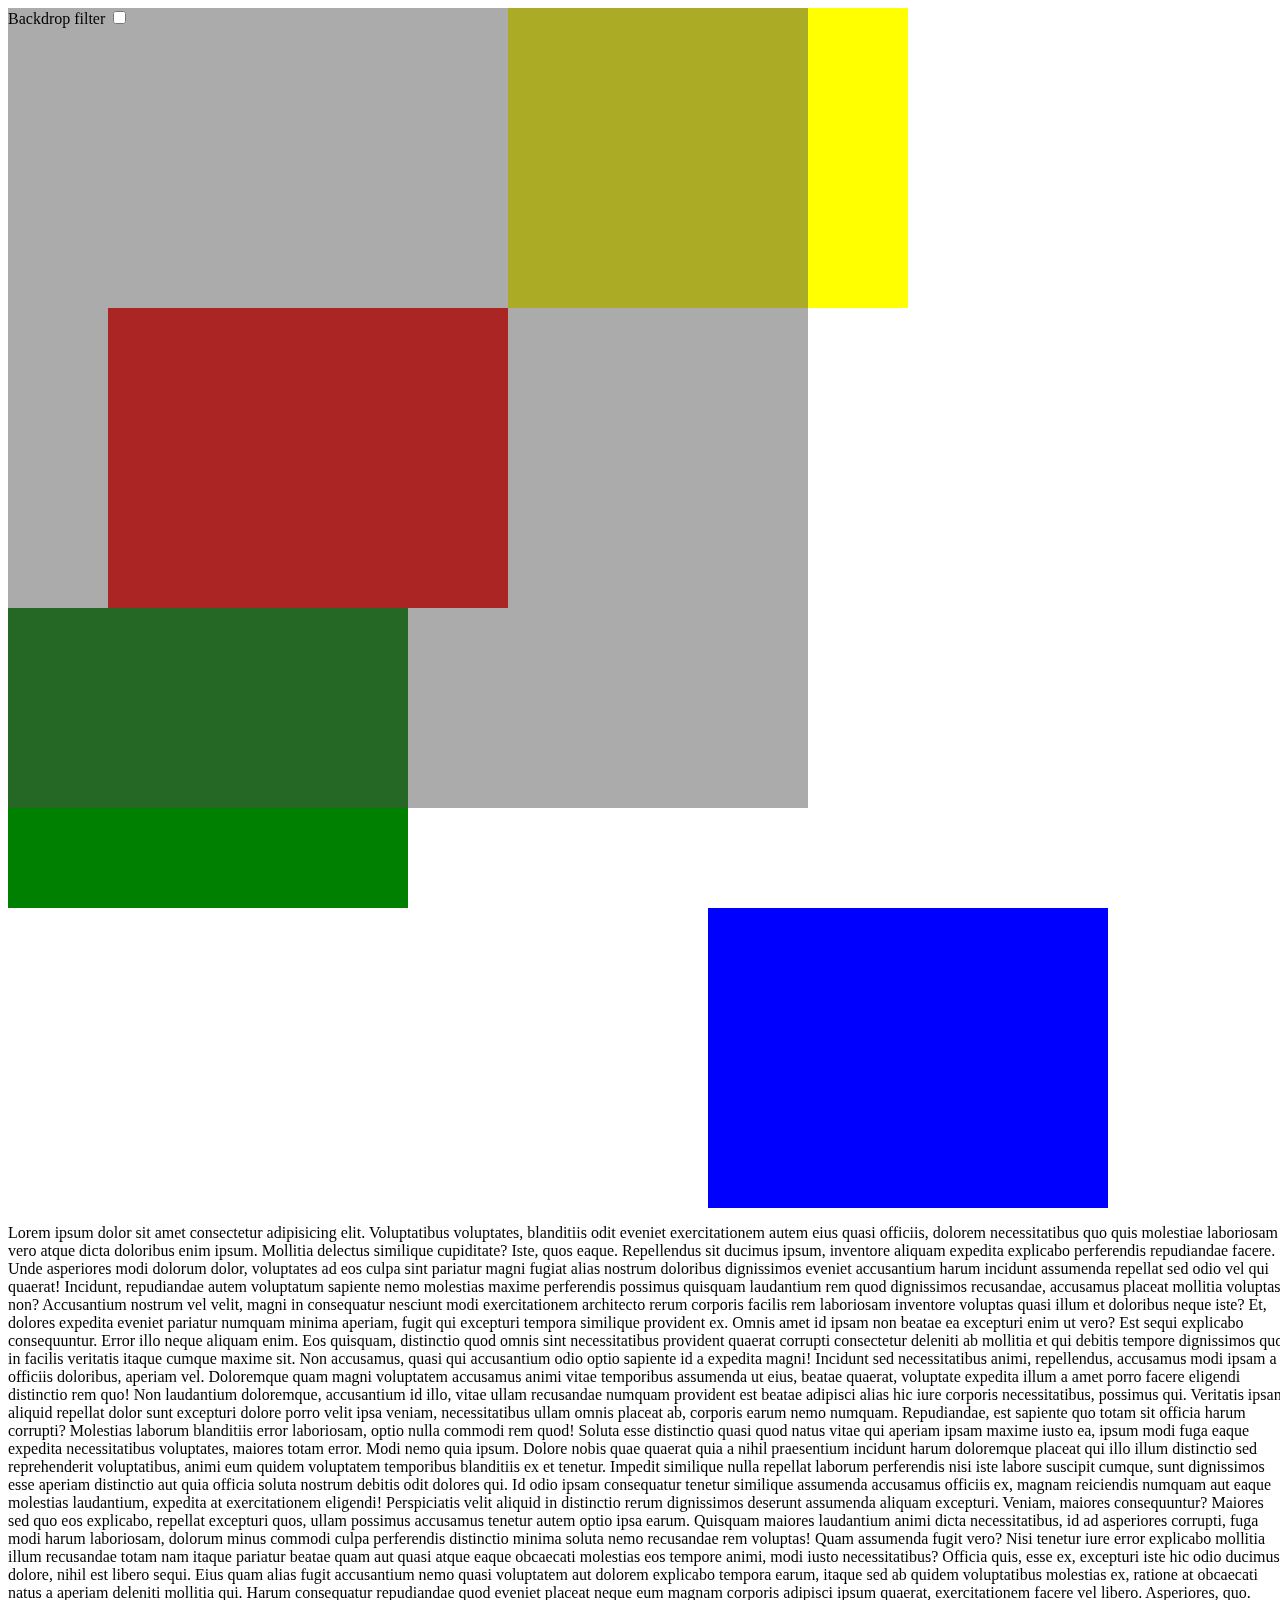
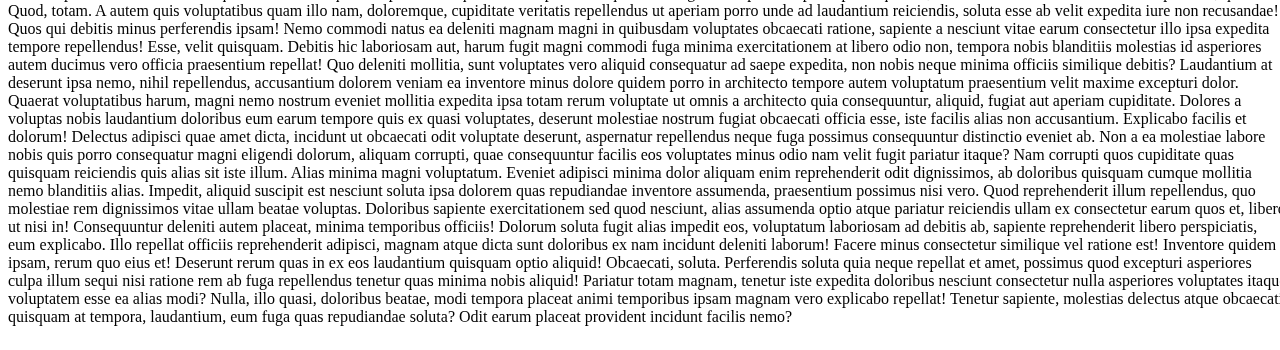
<file: index.html>
<!DOCTYPE html>
<html lang="en">

<head>
	<meta charset="utf-8" />
	<meta name="description" content="" />
	<link rel="icon" href="/favicon.png" />
	<meta name="viewport" content="width=device-width, initial-scale=1" />
	

		

		<link rel="modulepreload" href="/_app/start-b62f6eb9.js">
		<link rel="modulepreload" href="/_app/chunks/vendor-367452f2.js">
		<link rel="modulepreload" href="/_app/pages/__layout.svelte-3429f829.js">
		<link rel="modulepreload" href="/_app/pages/index.svelte-3333ffe0.js">
		<link rel="stylesheet" href="/_app/assets/start-61d1577b.css">
		<link rel="stylesheet" href="/_app/assets/pages/__layout.svelte-d054071a.css">

		<script type="module">
			import { start } from "/_app/start-b62f6eb9.js";
			start({
				target: document.querySelector("#svelte"),
				paths: {"base":"","assets":""},
				session: {},
				host: location.host,
				route: true,
				spa: false,
				trailing_slash: "never",
				hydrate: {
					status: 200,
					error: null,
					nodes: [
						import("/_app/pages/__layout.svelte-3429f829.js"),
						import("/_app/pages/index.svelte-3333ffe0.js")
					],
					page: {
						host: location.host, // TODO this is redundant
						path: "\u002F",
						query: new URLSearchParams(""),
						params: {}
					}
				}
			});
		</script>
</head>

<body>
	<div id="svelte">


<div id="butter"><div class="square4 svelte-i6wc6e" style="transform: translate3d(NaNpx,NaNpx,0);"></div>
	<div class="square1 svelte-i6wc6e" style="transform: translate3d(100px,NaNpx,0);"></div>
	<div class="square2 svelte-i6wc6e" style="transform: translate3d(NaNpx,0,0);"></div>
	<div class="square3 svelte-i6wc6e" style="transform: translate3d(NaNpx,0,0);"></div>
	<div class="square5 svelte-i6wc6e" style="transform: translate3d(0px,undefinedpx,0); "></div>
	<div class="check svelte-i6wc6e" style="transform: translate3d(0px,undefinedpx,0);"><label for="">Backdrop filter</label>
		<input type="checkbox" name="" id=""></div>
	<p>Lorem ipsum dolor sit amet consectetur adipisicing elit. Voluptatibus voluptates, blanditiis odit eveniet exercitationem autem eius quasi officiis, dolorem necessitatibus quo quis molestiae laboriosam vero atque dicta doloribus enim ipsum. Mollitia delectus similique cupiditate? Iste, quos eaque. Repellendus sit ducimus ipsum, inventore aliquam expedita explicabo perferendis repudiandae facere. Unde asperiores modi dolorum dolor, voluptates ad eos culpa sint pariatur magni fugiat alias nostrum doloribus dignissimos eveniet accusantium harum incidunt assumenda repellat sed odio vel qui quaerat! Incidunt, repudiandae autem voluptatum sapiente nemo molestias maxime perferendis possimus quisquam laudantium rem quod dignissimos recusandae, accusamus placeat mollitia voluptas non? Accusantium nostrum vel velit, magni in consequatur nesciunt modi exercitationem architecto rerum corporis facilis rem laboriosam inventore voluptas quasi illum et doloribus neque iste? Et, dolores expedita eveniet pariatur numquam minima aperiam, fugit qui excepturi tempora similique provident ex. Omnis amet id ipsam non beatae ea excepturi enim ut vero? Est sequi explicabo consequuntur. Error illo neque aliquam enim. Eos quisquam, distinctio quod omnis sint necessitatibus provident quaerat corrupti consectetur deleniti ab mollitia et qui debitis tempore dignissimos quo in facilis veritatis itaque cumque maxime sit. Non accusamus, quasi qui accusantium odio optio sapiente id a expedita magni! Incidunt sed necessitatibus animi, repellendus, accusamus modi ipsam a officiis doloribus, aperiam vel. Doloremque quam magni voluptatem accusamus animi vitae temporibus assumenda ut eius, beatae quaerat, voluptate expedita illum a amet porro facere eligendi distinctio rem quo! Non laudantium doloremque, accusantium id illo, vitae ullam recusandae numquam provident est beatae adipisci alias hic iure corporis necessitatibus, possimus qui. Veritatis ipsam aliquid repellat dolor sunt excepturi dolore porro velit ipsa veniam, necessitatibus ullam omnis placeat ab, corporis earum nemo numquam. Repudiandae, est sapiente quo totam sit officia harum corrupti? Molestias laborum blanditiis error laboriosam, optio nulla commodi rem quod! Soluta esse distinctio quasi quod natus vitae qui aperiam ipsam maxime iusto ea, ipsum modi fuga eaque expedita necessitatibus voluptates, maiores totam error. Modi nemo quia ipsum. Dolore nobis quae quaerat quia a nihil praesentium incidunt harum doloremque placeat qui illo illum distinctio sed reprehenderit voluptatibus, animi eum quidem voluptatem temporibus blanditiis ex et tenetur. Impedit similique nulla repellat laborum perferendis nisi iste labore suscipit cumque, sunt dignissimos esse aperiam distinctio aut quia officia soluta nostrum debitis odit dolores qui. Id odio ipsam consequatur tenetur similique assumenda accusamus officiis ex, magnam reiciendis numquam aut eaque molestias laudantium, expedita at exercitationem eligendi! Perspiciatis velit aliquid in distinctio rerum dignissimos deserunt assumenda aliquam excepturi. Veniam, maiores consequuntur? Maiores sed quo eos explicabo, repellat excepturi quos, ullam possimus accusamus tenetur autem optio ipsa earum. Quisquam maiores laudantium animi dicta necessitatibus, id ad asperiores corrupti, fuga modi harum laboriosam, dolorum minus commodi culpa perferendis distinctio minima soluta nemo recusandae rem voluptas! Quam assumenda fugit vero? Nisi tenetur iure error explicabo mollitia illum recusandae totam nam itaque pariatur beatae quam aut quasi atque eaque obcaecati molestias eos tempore animi, modi iusto necessitatibus? Officia quis, esse ex, excepturi iste hic odio ducimus dolore, nihil est libero sequi. Eius quam alias fugit accusantium nemo quasi voluptatem aut dolorem explicabo tempora earum, itaque sed ab quidem voluptatibus molestias ex, ratione at obcaecati natus a aperiam deleniti mollitia qui. Harum consequatur repudiandae quod eveniet placeat neque eum magnam corporis adipisci ipsum quaerat, exercitationem facere vel libero. Asperiores, quo. Quod, totam. A autem quis voluptatibus quam illo nam, doloremque, cupiditate veritatis repellendus ut aperiam porro unde ad laudantium reiciendis, soluta esse ab velit expedita iure non recusandae! Quos qui debitis minus perferendis ipsam! Nemo commodi natus ea deleniti magnam magni in quibusdam voluptates obcaecati ratione, sapiente a nesciunt vitae earum consectetur illo ipsa expedita tempore repellendus! Esse, velit quisquam. Debitis hic laboriosam aut, harum fugit magni commodi fuga minima exercitationem at libero odio non, tempora nobis blanditiis molestias id asperiores autem ducimus vero officia praesentium repellat! Quo deleniti mollitia, sunt voluptates vero aliquid consequatur ad saepe expedita, non nobis neque minima officiis similique debitis? Laudantium at deserunt ipsa nemo, nihil repellendus, accusantium dolorem veniam ea inventore minus dolore quidem porro in architecto tempore autem voluptatum praesentium velit maxime excepturi dolor. Quaerat voluptatibus harum, magni nemo nostrum eveniet mollitia expedita ipsa totam rerum voluptate ut omnis a architecto quia consequuntur, aliquid, fugiat aut aperiam cupiditate. Dolores a voluptas nobis laudantium doloribus eum earum tempore quis ex quasi voluptates, deserunt molestiae nostrum fugiat obcaecati officia esse, iste facilis alias non accusantium. Explicabo facilis et dolorum! Delectus adipisci quae amet dicta, incidunt ut obcaecati odit voluptate deserunt, aspernatur repellendus neque fuga possimus consequuntur distinctio eveniet ab. Non a ea molestiae labore nobis quis porro consequatur magni eligendi dolorum, aliquam corrupti, quae consequuntur facilis eos voluptates minus odio nam velit fugit pariatur itaque? Nam corrupti quos cupiditate quas quisquam reiciendis quis alias sit iste illum. Alias minima magni voluptatum. Eveniet adipisci minima dolor aliquam enim reprehenderit odit dignissimos, ab doloribus quisquam cumque mollitia nemo blanditiis alias. Impedit, aliquid suscipit est nesciunt soluta ipsa dolorem quas repudiandae inventore assumenda, praesentium possimus nisi vero. Quod reprehenderit illum repellendus, quo molestiae rem dignissimos vitae ullam beatae voluptas. Doloribus sapiente exercitationem sed quod nesciunt, alias assumenda optio atque pariatur reiciendis ullam ex consectetur earum quos et, libero ut nisi in! Consequuntur deleniti autem placeat, minima temporibus officiis! Dolorum soluta fugit alias impedit eos, voluptatum laboriosam ad debitis ab, sapiente reprehenderit libero perspiciatis, eum explicabo. Illo repellat officiis reprehenderit adipisci, magnam atque dicta sunt doloribus ex nam incidunt deleniti laborum! Facere minus consectetur similique vel ratione est! Inventore quidem ipsam, rerum quo eius et! Deserunt rerum quas in ex eos laudantium quisquam optio aliquid! Obcaecati, soluta. Perferendis soluta quia neque repellat et amet, possimus quod excepturi asperiores culpa illum sequi nisi ratione rem ab fuga repellendus tenetur quas minima nobis aliquid! Pariatur totam magnam, tenetur iste expedita doloribus nesciunt consectetur nulla asperiores voluptates itaque voluptatem esse ea alias modi? Nulla, illo quasi, doloribus beatae, modi tempora placeat animi temporibus ipsam magnam vero explicabo repellat! Tenetur sapiente, molestias delectus atque obcaecati quisquam at tempora, laudantium, eum fuga quas repudiandae soluta? Odit earum placeat provident incidunt facilis nemo?</p>
</div>



			
		</div>
</body>

</html>
</file>
<file: _app/assets/start-61d1577b.css>
#svelte-announcer.svelte-1j55zn5{position:absolute;left:0;top:0;clip:rect(0 0 0 0);clip-path:inset(50%);overflow:hidden;white-space:nowrap;width:1px;height:1px}
</file>
<file: _app/assets/pages/__layout.svelte-d054071a.css>
.square1.svelte-i6wc6e,.square2.svelte-i6wc6e,.square3.svelte-i6wc6e,.square4.svelte-i6wc6e{width:400px;height:300px}.square5.svelte-i6wc6e{width:800px;height:800px;position:absolute;top:0}.square1.svelte-i6wc6e{background-color:red}.square2.svelte-i6wc6e{background-color:green}.square3.svelte-i6wc6e{background-color:#00f}.square4.svelte-i6wc6e{background-color:#ff0}.square5.svelte-i6wc6e{background-color:#4e4e4e79}.check.svelte-i6wc6e{position:absolute;top:0}
</file>
